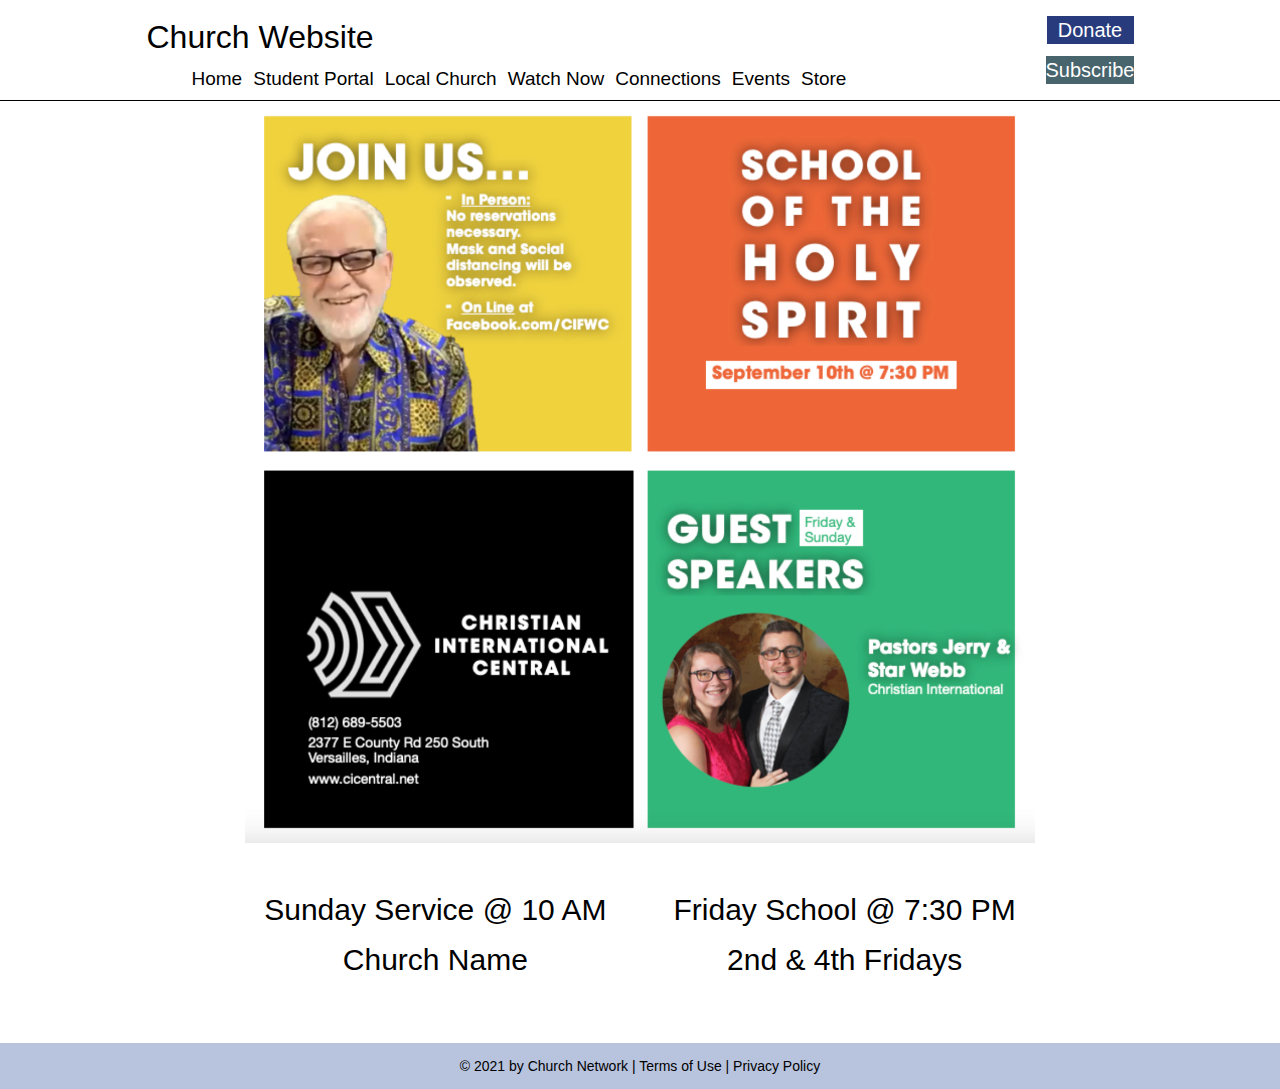
<file: index.html>
<!DOCTYPE html>
<html lang="en">
<head>
    <meta charset="UTF-8">
    <meta http-equiv="X-UA-Compatible" content="IE=edge">
    <meta name="viewport" content="width=device-width, initial-scale=1.0">
    <title>Homework 1 BEM | Home</title>
    <link rel="stylesheet" href="css/styles.css">
</head>
<body>
    <!-- navbar -->
    <nav class="nav">
        <!-- left section -->
        <div class="nav__left">
            <!-- title -->
            <h1 class="nav__left__title">Church Website</h1>
            <!-- links -->
            <div class="nav__left__links">
                <a href="index.html">Home</a>
                <a href="#">Student Portal</a>
                <a href="local.html">Local Church</a>
                <a href="#">Watch Now</a>
                <a href="connections.html">Connections</a>
                <a href="events.html">Events</a>
                <a href="#">Store</a>
            </div>
        </div>
        <!-- right section -->
        <div class="nav__right">
            <!-- donate button -->
            <a class="nav__right__btn nav__right__btn--blue" href="#">Donate</a>
            <!-- subscribe button -->
            <a class="nav__right__btn nav__right__btn--green" href="#">Subscribe</a>
        </div>
    </nav>
    <!-- body content -->
    <section class="hero">
        <!-- a hero image in place of a slideshow -->
        <img class="hero__image" src="img/hero.png" alt="hero">
    </section>
    <section class="times">
        <div class="times__column">
            <h1>Sunday Service @ 10 AM</h1>
            <h1>Church Name</h1>
        </div>
        <div class="times__column">
            <h1>Friday School @ 7:30 PM</h1>
            <h1>2nd & 4th Fridays</h1>
        </div>
    </section>
    <!-- footer content -->
    <footer class="footer">
        <span class="footer__text">&copy; 2021 by Church Network | Terms of Use | Privacy Policy</span>
    </footer>
</body>
</html>
</file>
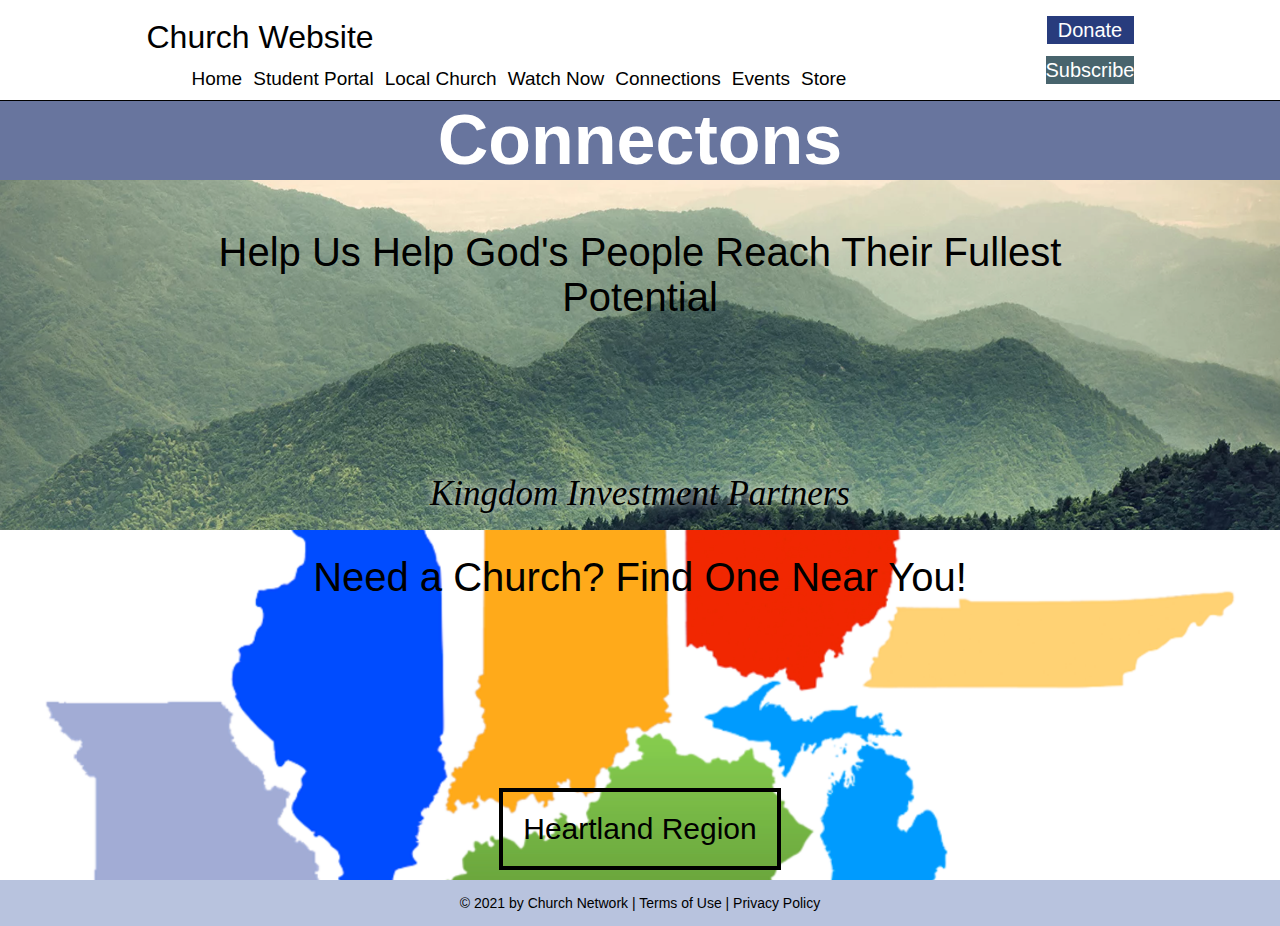
<file: connections.html>
<!DOCTYPE html>
<html lang="en">
<head>
    <meta charset="UTF-8">
    <meta http-equiv="X-UA-Compatible" content="IE=edge">
    <meta name="viewport" content="width=device-width, initial-scale=1.0">
    <title>Homework 1 BEM | Connectoins</title>
    <link rel="stylesheet" href="css/styles.css">
</head>
<body>
    <!-- navbar -->
    <nav class="nav">
        <!-- left section -->
        <div class="nav__left">
            <!-- title -->
            <h1 class="nav__left__title">Church Website</h1>
            <!-- links -->
            <div class="nav__left__links">
                <a href="index.html">Home</a>
                <a href="#">Student Portal</a>
                <a href="local.html">Local Church</a>
                <a href="#">Watch Now</a>
                <a href="connections.html">Connections</a>
                <a href="events.html">Events</a>
                <a href="#">Store</a>
            </div>
        </div>
        <!-- right section -->
        <div class="nav__right">
            <!-- donate button -->
            <a class="nav__right__btn nav__right__btn--blue" href="#">Donate</a>
            <!-- subscribe button -->
            <a class="nav__right__btn nav__right__btn--green" href="#">Subscribe</a>
        </div>
    </nav>
    <!-- body content -->
    <section class="banner">
        <span class="banner__text">Connectons</span>
    </section>
    <section class="investment">
        <p class="investment__top-text">Help Us Help God's People Reach Their Fullest Potential</p>
        <p class="investment__bottom-text">Kingdom Investment Partners</p>
    </section>
    <section class="find">
        <p class="find__text">Need a Church? Find One Near You!</p>
        <!-- <p class="find__btn">Heartland Region</p> -->
        <a href="#" class="find__btn">Heartland Region</a>
    </section>
    <!-- footer content -->
    <footer class="footer">
        <span class="footer__text">&copy; 2021 by Church Network | Terms of Use | Privacy Policy</span>
    </footer>
</body>
</html>
</file>
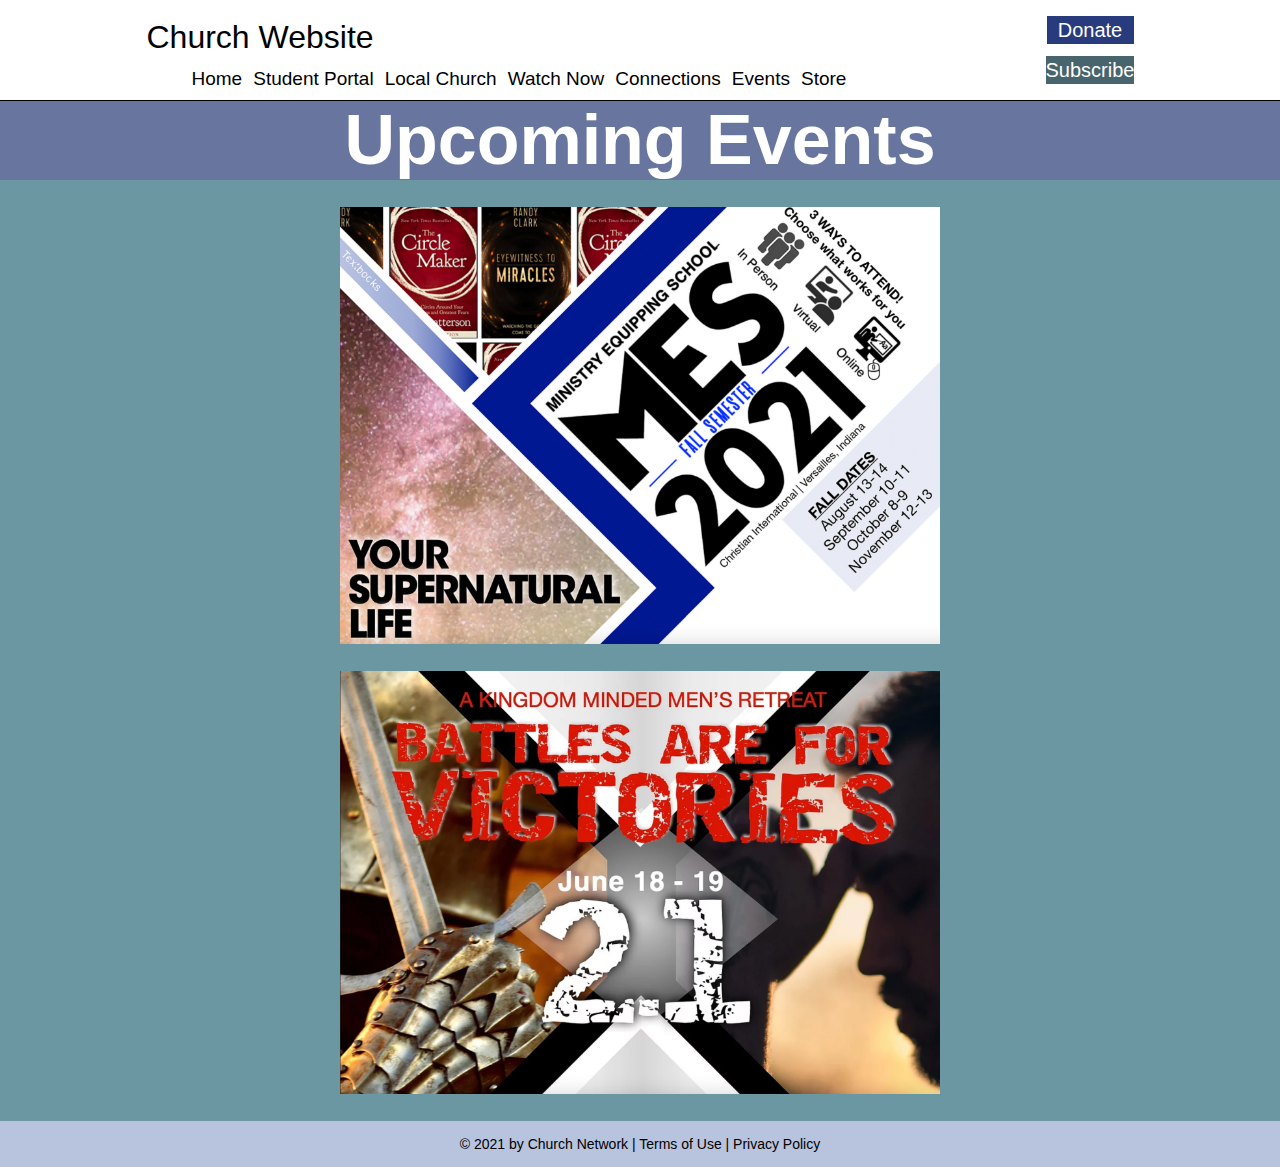
<file: events.html>
<!DOCTYPE html>
<html lang="en">
<head>
    <meta charset="UTF-8">
    <meta http-equiv="X-UA-Compatible" content="IE=edge">
    <meta name="viewport" content="width=device-width, initial-scale=1.0">
    <title>Homework 1 BEM | Events</title>
    <link rel="stylesheet" href="css/styles.css">
</head>
<body>
    <!-- navbar -->
    <nav class="nav">
        <!-- left section -->
        <div class="nav__left">
            <!-- title -->
            <h1 class="nav__left__title">Church Website</h1>
            <!-- links -->
            <div class="nav__left__links">
                <a href="index.html">Home</a>
                <a href="#">Student Portal</a>
                <a href="local.html">Local Church</a>
                <a href="#">Watch Now</a>
                <a href="connections.html">Connections</a>
                <a href="events.html">Events</a>
                <a href="#">Store</a>
            </div>
        </div>
        <!-- right section -->
        <div class="nav__right">
            <!-- donate button -->
            <a class="nav__right__btn nav__right__btn--blue" href="#">Donate</a>
            <!-- subscribe button -->
            <a class="nav__right__btn nav__right__btn--green" href="#">Subscribe</a>
        </div>
    </nav>
    <!-- body content -->
    <section class="banner">
        <span class="banner__text">Upcoming Events</span>
    </section>
    <section class="events">
        <img src="img/events1.png" alt="event 1" class="events__ad">
        <img src="img/events2.png" alt="event 2" class="events__ad">
    </section>
    <!-- footer content -->
    <footer class="footer">
        <span class="footer__text">&copy; 2021 by Church Network | Terms of Use | Privacy Policy</span>
    </footer>
</body>
</html>
</file>
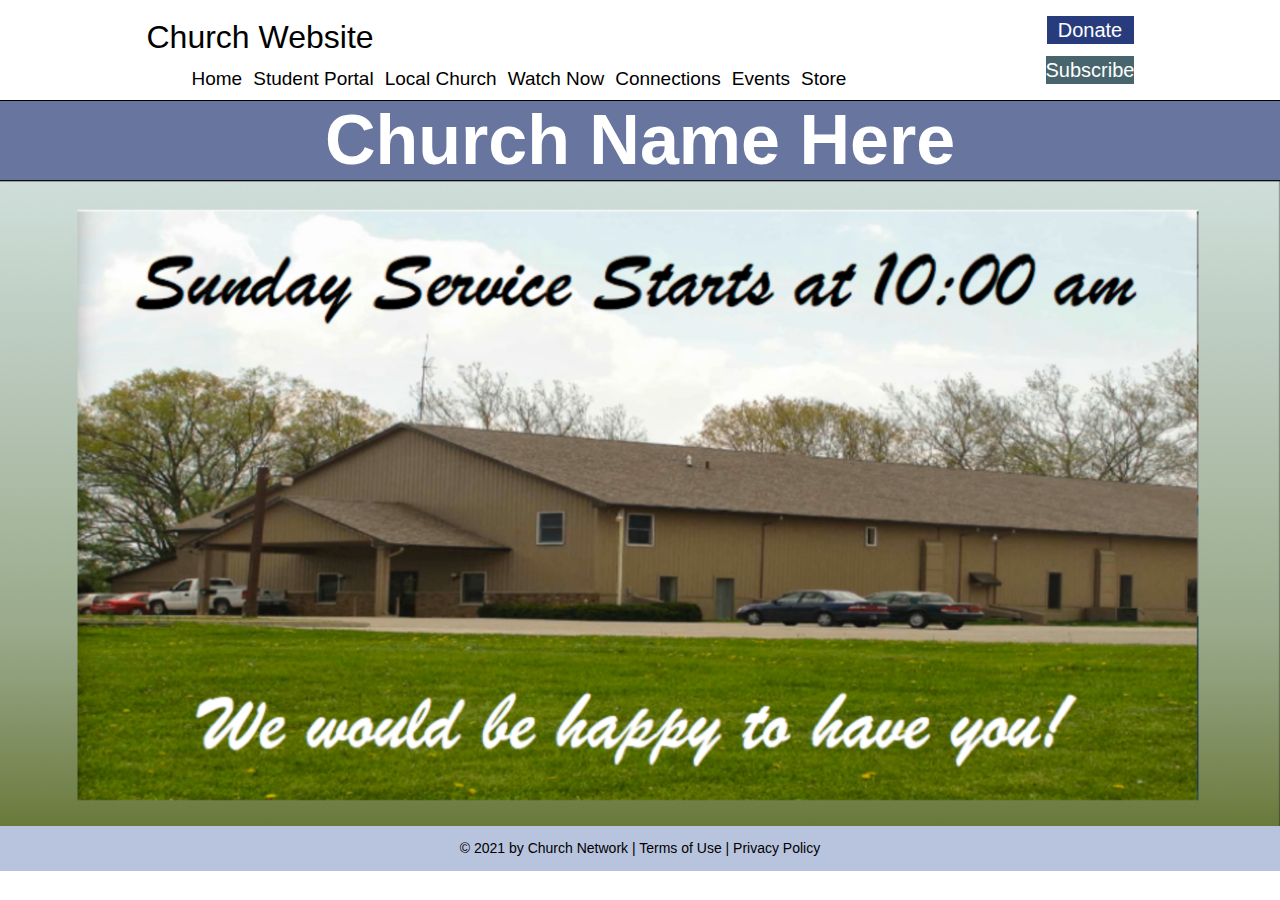
<file: local.html>
<!DOCTYPE html>
<html lang="en">
<head>
    <meta charset="UTF-8">
    <meta http-equiv="X-UA-Compatible" content="IE=edge">
    <meta name="viewport" content="width=device-width, initial-scale=1.0">
    <title>Homework 1 BEM | Local</title>
    <link rel="stylesheet" href="css/styles.css">
</head>
<body>
    <!-- navbar -->
    <nav class="nav">
        <!-- left section -->
        <div class="nav__left">
            <!-- title -->
            <h1 class="nav__left__title">Church Website</h1>
            <!-- links -->
            <div class="nav__left__links">
                <a href="index.html">Home</a>
                <a href="#">Student Portal</a>
                <a href="local.html">Local Church</a>
                <a href="#">Watch Now</a>
                <a href="connections.html">Connections</a>
                <a href="events.html">Events</a>
                <a href="#">Store</a>
            </div>
        </div>
        <!-- right section -->
        <div class="nav__right">
            <!-- donate button -->
            <a class="nav__right__btn nav__right__btn--blue" href="#">Donate</a>
            <!-- subscribe button -->
            <a class="nav__right__btn nav__right__btn--green" href="#">Subscribe</a>
        </div>
    </nav>
    <!-- body content -->
    <section class="title">
        <span class="title__text">Church Name Here</span>
    </section>
    <section class="local-hero">
        <img class="local-hero__image" src="img/local.png" alt="local">
    </section>
    <!-- footer content -->
    <footer class="footer">
        <span class="footer__text">&copy; 2021 by Church Network | Terms of Use | Privacy Policy</span>
    </footer>
</body>
</html>
</file>
<file: css/styles.css>
* {
  margin: 0;
  padding: 0;
  -webkit-box-sizing: border-box;
          box-sizing: border-box;
}

html,
body {
  height: 100%;
}

h1,
h2,
h3,
h4,
h5,
h6,
p {
  margin-bottom: 16px;
}

section:first-of-type {
  padding: 100px 15px 0px 15px;
}

.nav {
  display: -webkit-box;
  display: -ms-flexbox;
  display: flex;
  -webkit-box-align: center;
      -ms-flex-align: center;
          align-items: center;
  -webkit-box-pack: center;
      -ms-flex-pack: center;
          justify-content: center;
  min-height: 100px;
  border-bottom: 1px solid black;
  font-family: "Gill Sans", "Gill Sans MT", Calibri, "Trebuchet MS", sans-serif;
  background-color: white;
  position: fixed;
  top: 0;
  left: 0;
  width: 100%;
}
.nav__left {
  width: 900px;
}
.nav__left__title {
  margin-bottom: 0px;
  font-weight: 100;
}
.nav__left__links {
  padding-left: 45px;
  min-height: 45px;
  width: 700px;
  display: -webkit-box;
  display: -ms-flexbox;
  display: flex;
  -webkit-box-align: center;
      -ms-flex-align: center;
          align-items: center;
  -webkit-box-pack: justify;
      -ms-flex-pack: justify;
          justify-content: space-between;
  margin-bottom: -20px;
}
.nav__left__links a {
  text-decoration: none;
  color: black;
  text-transform: capitalize;
  font-weight: 100;
  font-size: 19px;
}
.nav__right {
  display: -webkit-box;
  display: -ms-flexbox;
  display: flex;
  -webkit-box-align: center;
      -ms-flex-align: center;
          align-items: center;
  -webkit-box-orient: vertical;
  -webkit-box-direction: normal;
      -ms-flex-direction: column;
          flex-direction: column;
  -ms-flex-pack: distribute;
      justify-content: space-around;
  max-width: 87px;
  min-height: 100px;
  padding: 10px;
}
.nav__right__btn {
  min-height: 28px;
  min-width: 87px;
  display: -webkit-box;
  display: -ms-flexbox;
  display: flex;
  -webkit-box-align: center;
      -ms-flex-align: center;
          align-items: center;
  -webkit-box-pack: center;
      -ms-flex-pack: center;
          justify-content: center;
  color: white;
  text-decoration: none;
  font-size: 20px;
  font-weight: 400;
}
.nav__right__btn--blue {
  background-color: #283c7d;
}
.nav__right__btn--green {
  background-color: #48646d;
}

.footer {
  background-color: #b8c3de;
  min-height: 46px;
  display: -webkit-box;
  display: -ms-flexbox;
  display: flex;
  -webkit-box-align: center;
      -ms-flex-align: center;
          align-items: center;
  -webkit-box-pack: center;
      -ms-flex-pack: center;
          justify-content: center;
}
.footer__text {
  font-family: "Gill Sans", "Gill Sans MT", Calibri, "Trebuchet MS", sans-serif;
  font-weight: 100;
  font-size: 14px;
}

.hero {
  display: -webkit-box;
  display: -ms-flexbox;
  display: flex;
  -webkit-box-align: center;
      -ms-flex-align: center;
          align-items: center;
  -webkit-box-pack: center;
      -ms-flex-pack: center;
          justify-content: center;
}
.hero__image {
  height: 743px;
}

.times {
  min-height: 200px;
  max-width: 789.3px;
  margin: 0 auto;
  display: -webkit-box;
  display: -ms-flexbox;
  display: flex;
  -webkit-box-align: center;
      -ms-flex-align: center;
          align-items: center;
  -webkit-box-pack: justify;
      -ms-flex-pack: justify;
          justify-content: space-between;
}
.times__column {
  width: 380px;
  display: -webkit-box;
  display: -ms-flexbox;
  display: flex;
  -webkit-box-align: center;
      -ms-flex-align: center;
          align-items: center;
  -webkit-box-pack: center;
      -ms-flex-pack: center;
          justify-content: center;
  -webkit-box-orient: vertical;
  -webkit-box-direction: normal;
      -ms-flex-direction: column;
          flex-direction: column;
  min-height: 200px;
}
.times__column h1 {
  font-family: "Gill Sans", "Gill Sans MT", Calibri, "Trebuchet MS", sans-serif;
  font-weight: lighter;
  font-size: 30px;
}

.title {
  background-color: #68759e;
  min-height: 121px;
  display: -webkit-box;
  display: -ms-flexbox;
  display: flex;
  -webkit-box-align: center;
      -ms-flex-align: center;
          align-items: center;
  -webkit-box-pack: center;
      -ms-flex-pack: center;
          justify-content: center;
}
.title__text {
  color: white;
  font-family: Arial, Helvetica, sans-serif;
  font-weight: bold;
  font-size: 70px;
}

.local-hero {
  width: 100%;
  margin-bottom: -5px;
}
.local-hero__image {
  width: 100%;
}

.banner {
  min-height: 121px;
  background-color: #68759e;
  display: -webkit-box;
  display: -ms-flexbox;
  display: flex;
  -webkit-box-align: center;
      -ms-flex-align: center;
          align-items: center;
  -webkit-box-pack: center;
      -ms-flex-pack: center;
          justify-content: center;
}
.banner__text {
  color: white;
  font-family: Arial, Helvetica, sans-serif;
  font-weight: bold;
  font-size: 70px;
}

.investment {
  width: 100%;
  min-height: 350px;
  background-image: url("../img/connections1.png");
  background-size: cover;
  background-position: center;
  background-repeat: no-repeat;
  display: -webkit-box;
  display: -ms-flexbox;
  display: flex;
  -webkit-box-align: center;
      -ms-flex-align: center;
          align-items: center;
  -webkit-box-pack: justify;
      -ms-flex-pack: justify;
          justify-content: space-between;
  -webkit-box-orient: vertical;
  -webkit-box-direction: normal;
      -ms-flex-direction: column;
          flex-direction: column;
}
.investment__top-text {
  font-family: Arial, Helvetica, sans-serif;
  font-size: 40px;
  max-width: 900px;
  text-align: center;
  padding-top: 50px;
}
.investment__bottom-text {
  font-family: "Times New Roman", Times, serif;
  font-size: 35px;
  text-align: center;
  font-style: italic;
  text-shadow: 0px 0px 10px white;
}

.find {
  width: 100%;
  min-height: 350px;
  background-image: url("../img/connections2.png");
  background-size: cover;
  background-position: center;
  background-repeat: no-repeat;
  display: -webkit-box;
  display: -ms-flexbox;
  display: flex;
  -webkit-box-align: center;
      -ms-flex-align: center;
          align-items: center;
  -webkit-box-pack: justify;
      -ms-flex-pack: justify;
          justify-content: space-between;
  -webkit-box-orient: vertical;
  -webkit-box-direction: normal;
      -ms-flex-direction: column;
          flex-direction: column;
}
.find__text {
  font-family: Arial, Helvetica, sans-serif;
  font-size: 40px;
  padding-top: 25px;
}
.find__btn {
  font-family: "Gill Sans", "Gill Sans MT", Calibri, "Trebuchet MS", sans-serif;
  font-weight: 100;
  font-size: 30px;
  border: 4px solid black;
  padding: 20px;
  text-decoration: none;
  color: black;
  margin-bottom: 10px;
}

.events {
  background-color: #6b97a2;
  min-height: 200px;
  display: -webkit-box;
  display: -ms-flexbox;
  display: flex;
  -webkit-box-align: center;
      -ms-flex-align: center;
          align-items: center;
  -webkit-box-pack: justify;
      -ms-flex-pack: justify;
          justify-content: space-between;
  -webkit-box-orient: vertical;
  -webkit-box-direction: normal;
      -ms-flex-direction: column;
          flex-direction: column;
}
.events img:first-child {
  margin-top: 27px;
}
.events__ad {
  max-width: 600px;
  margin-bottom: 27px;
}
</file>
